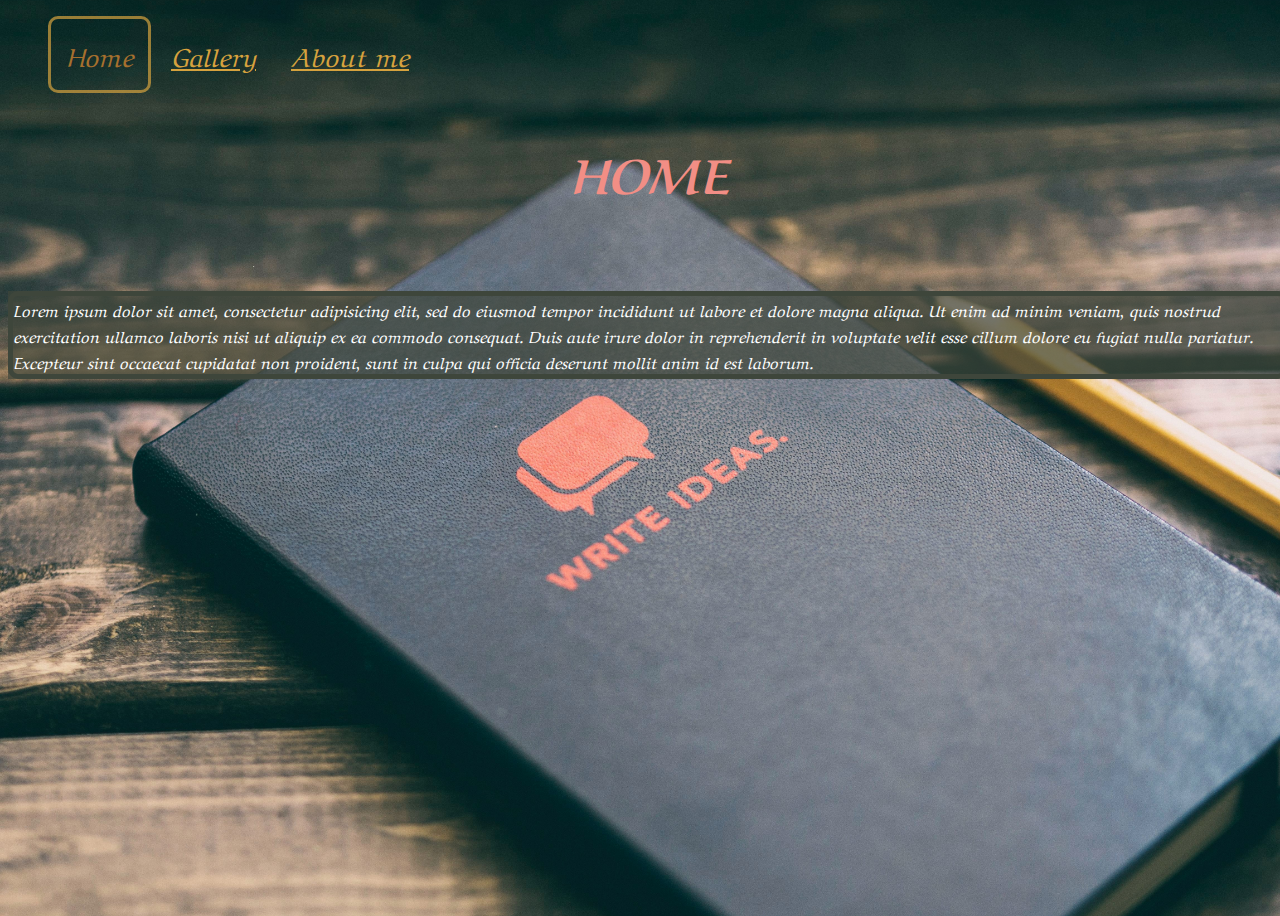
<file: index.html>
<!DOCTYPE html>
<html>
<head>
	<title>Aleks's Portfolio web</title>
	<!--Required meta tags-->
	<meta charset="utf-8" />
	<meta name="viewport" content="width=device-width, initial-scale=1, shrink-to-fit=no" />

	<!--Google Fonts-->
	<link href="https://fonts.googleapis.com/css2?family=Aref+Ruqaa&display=swap" rel="stylesheet">

	<!--Bootstrap CSS from a CDN. This way you don't have to include the bootsrap file yourself-->
	<link rel=""stylesheet" href="https://stackpath.bootstrapcdn.com/bootstrap/4.5.0/css/bootstrap.min.css" integrity="sha384-9aIt2nRpC12Uk9gS9baDl411NQApFmC26EwAOH8WgZl5MYYxFfc+NcPb1dKGj7Sk" crossorigin="anonymous" />

	<!--Own stylesheet-->
	<link rel="stylesheet" type="text/css" href="style.css">
</head>

<body>
	<header>
		<nav>
			<ul>
				<li id="homebt1">Home</li>
				<li id="gallerybt1"><a href="Gallery.html" style="color: #D6A23E">Gallery</a></li>
				<li id="aboutbt1"><a href="About me.html" style="color: #D6A23E">About me</a></li>
			</ul>
		</nav>
	</header>
	<section>
		<h2>HOME</h2><br>
			<div id="HomeP">
				<p class="Homepagetext">Lorem ipsum dolor sit amet, consectetur adipisicing elit, sed do eiusmod
				tempor incididunt ut labore et dolore magna aliqua. Ut enim ad minim veniam,
				quis nostrud exercitation ullamco laboris nisi ut aliquip ex ea commodo
				consequat. Duis aute irure dolor in reprehenderit in voluptate velit esse
				cillum dolore eu fugiat nulla pariatur. Excepteur sint occaecat cupidatat non
				proident, sunt in culpa qui officia deserunt mollit anim id est laborum.  </p>
			</div>
	</section>
</body>
</html>
</file>
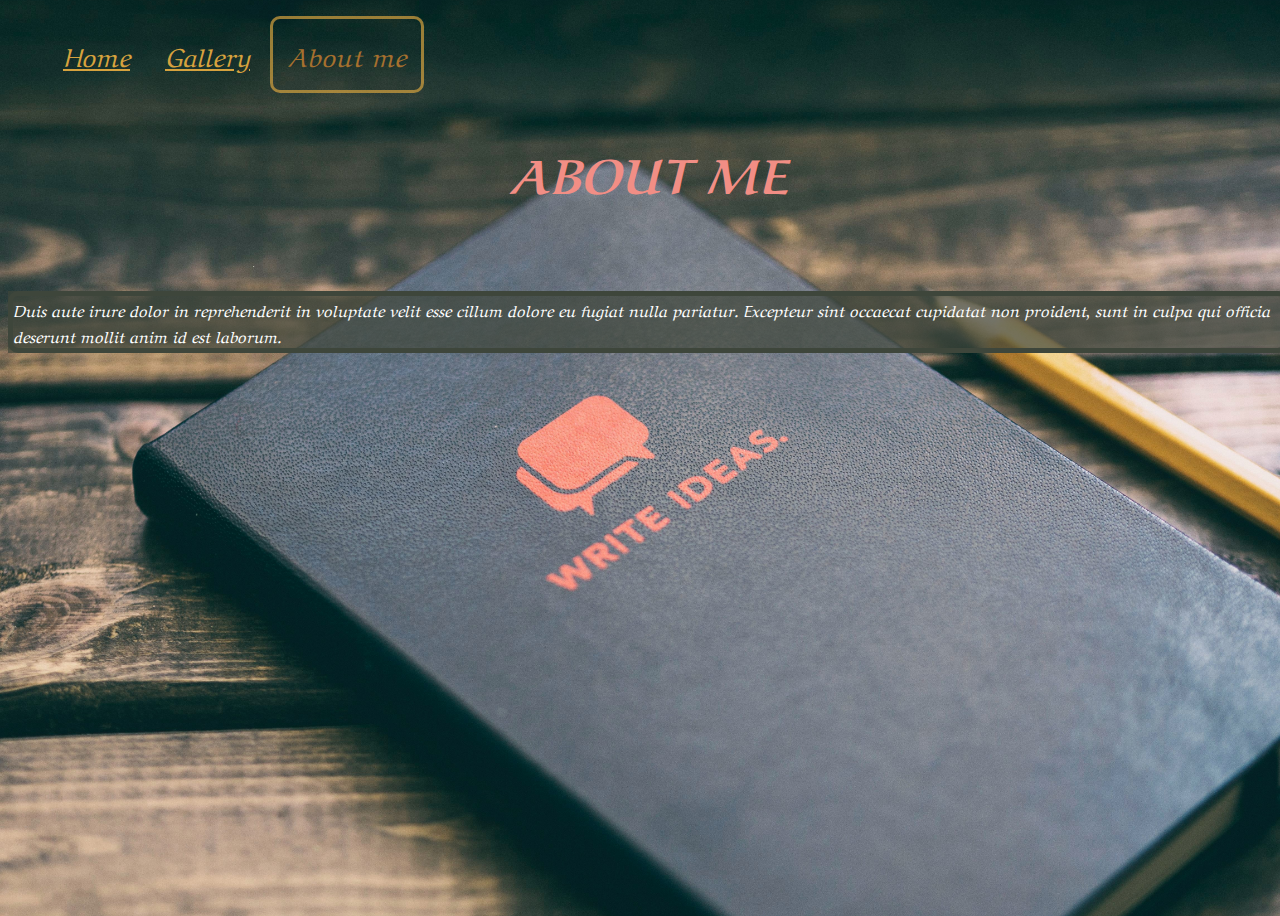
<file: About me.html>
<!DOCTYPE html>
<html>
<head>
	<title>Aleks's-About page</title>
	<!--Required meta tags-->
	<meta charset="utf-8" />
	<meta name="viewport" content="width=device-width, initial-scale=1, shrink-to-fit=no" />

	<!--Google Fonts-->
	<link href="https://fonts.googleapis.com/css2?family=Aref+Ruqaa&display=swap" rel="stylesheet">

	<!--Bootstrap CSS from a CDN. This way you don't have to include the bootsrap file yourself-->
	<link rel="" stylesheet" href="https://stackpath.bootstrapcdn.com/bootstrap/4.5.0/css/bootstrap.min.css" integrity="sha384-9aIt2nRpC12Uk9gS9baDl411NQApFmC26EwAOH8WgZl5MYYxFfc+NcPb1dKGj7Sk" crossorigin="anonymous" />

	<!--Own stylesheet-->
	<link rel="stylesheet" type="text/css" href="style.css">
</head>
<body>
	<header>
		<nav>
			<ul>
				<li id="homebt3"><a href="index.html" style="color: #D6A23E">Home</a></li>
				<li id="gallerybt3"><a href="Gallery.html" style="color: #D6A23E">Gallery</a></li>
				<li id="aboutbt3">About me</li>
				
			</ul>
		</nav>
	</header>
	<section>
		<h2>ABOUT ME</h2><br>
			<div id="AboutmeP">
				<p class="Aboutmetext"> Duis aute irure dolor in reprehenderit in voluptate velit esse
				cillum dolore eu fugiat nulla pariatur. Excepteur sint occaecat cupidatat non
				proident, sunt in culpa qui officia deserunt mollit anim id est laborum. </p>
			</div>
	</section>
</body>
</html>
</file>
<file: style.css>
/*selector {
	property: value;
}*/
body,
html {
	width: 100%;
	height: 100%;
	font-family: "Aref Ruqaa", sans-serif;
	background: url(backgroundimage.jpg) no-repeat center center fixed;
	-webkit-background-size: cover;
	-moz-background-size: cover;
	-o-background-size: cover;
	background-size: cover;
	/*font-family: Arial, Helvetica, sans-serif;*/
}

h2 {
	color: #F28E85;
	text-align: center;
	/*border: 5px solid #0D0D0D;*/
	cursor: pointer;
	font-style: italic;
	font-size: 3rem;
}
p {
	color: white;
}
li {
	list-style: none;
	display: inline-block;
	color: #A6702E;
	padding: 15px;
	font-size: 26px;
	font-family: Arial;
	font-style: italic;
	font-family: "Aref Ruqaa", serif;
	
}
.Homepagetext {
	border: 5px solid rgb(62, 70, 59);
	font-family: "Aref Ruqaa", serif;
	font-style: italic;
	border-radius: 10px;
}
.Gallerytext {
	border: 5px solid rgb(62, 70, 59);
	font-family: "Aref Ruqaa", serif;
	font-style: italic;
	border-radius: 10px;
}
.Aboutmetext {
	border: 5px solid rgb(62, 70, 59);
	font-family: "Aref Ruqaa", serif;
	font-style: italic;
	border-radius: 10px;
}

#HomeP {
	background-color: rgba(62, 70, 59, 0.7);
}
#GalleryP {
	background-color: rgba(62, 70, 59, 0.7);
}
#AboutmeP {
	background-color: rgba(62, 70, 59, 0.7);
}
#homebt1 { 
	border: solid rgba(214, 162, 62, 0.7);
	border-radius: 10px;
	padding: 15px;
}
#gallerybt1:hover {
	border: solid rgba(214, 162, 62, 0.7);
	border-radius: 10px;
	padding: 15px;
}
#aboutbt1:hover {
	border: solid rgba(214, 162, 62, 0.7);
	border-radius: 10px;
	padding: 15px;
}
#homebt2:hover {
	border: solid rgba(214, 162, 62, 0.7);
	border-radius: 10px;
	padding: 15px;
}
#gallerybt2 {
	border: solid rgba(214, 162, 62, 0.7);
	border-radius: 10px;
	padding: 15px;
}
#aboutbt2:hover {
	border: solid rgba(214, 162, 62, 0.7);
	border-radius: 10px;
	padding: 15px;
}
#homebt3:hover {
	border: solid rgba(214, 162, 62, 0.7);
	border-radius: 10px;
	padding: 15px;
}
#gallerybt3:hover {
	border: solid rgba(214, 162, 62, 0.7);
	border-radius: 10px;
	padding: 15px;
}
#aboutbt3 {
	border: solid rgba(214, 162, 62, 0.7);
	border-radius: 10px;
	padding: 15px;
}
/*.img {
    border: 1px solid #000;
    height: 100px;
    width: 600px;
}*/
.img img {
	background: #ccc;
	float: left;
	height: 100px;
	width: 150px;
	padding: 5px;
	-webkit-transition: .25s;
	-moz-transition: .25s;
	-ms-transition: .25s;
	-o-transition: .25s;
	transition: .25s;
}
/*.img:hover {
    height: 200px;
}*/
	/*.img:hover img {
    height: 400px;
    width: 300px;
}*/
.img img:hover {
    height: 300px;
    width: 400px;
}
</file>
